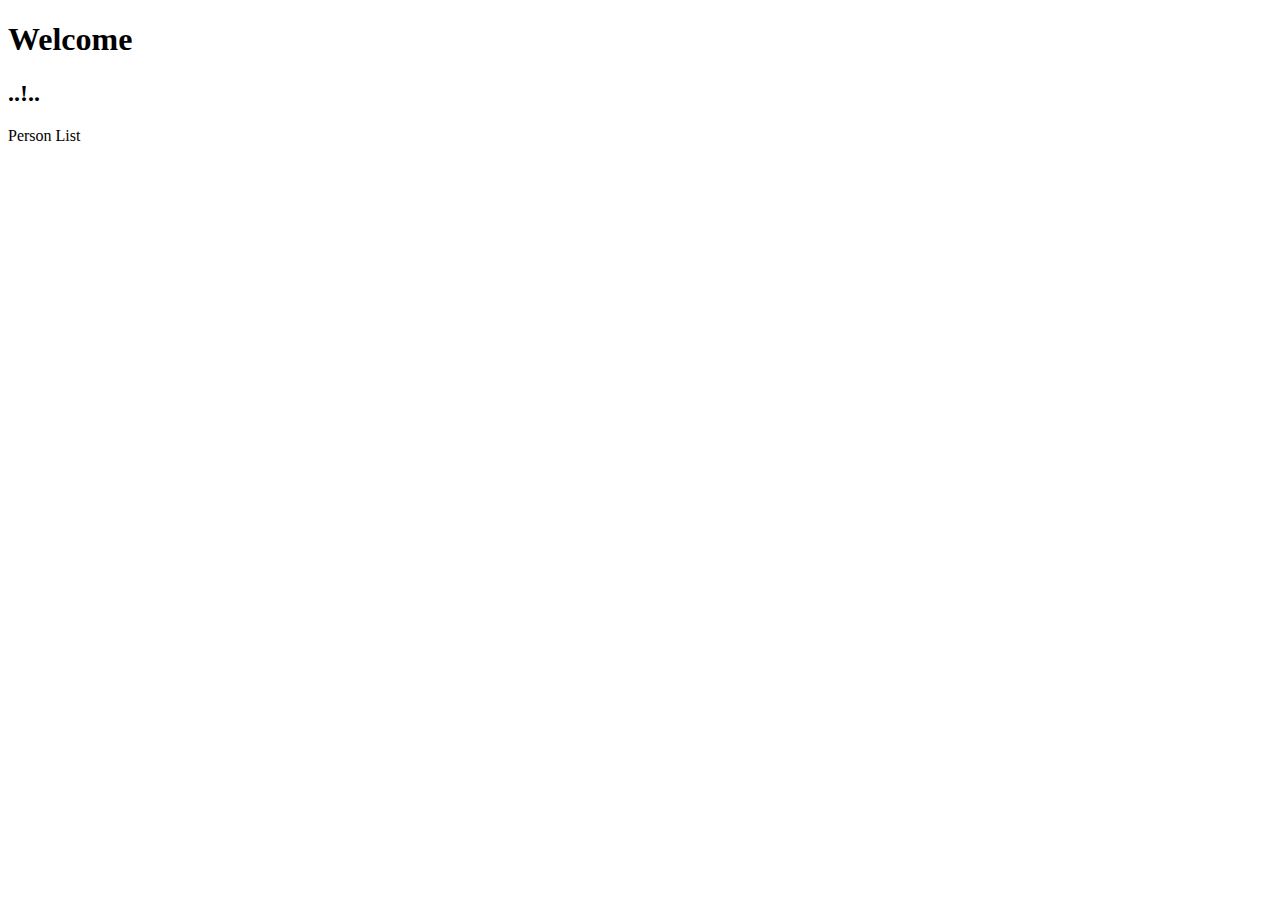
<file: src/main/resources/templates/index.html>
<!DOCTYPE HTML>
<html xmlns:th="http://www.thymeleaf.org">

<head>
    <meta charset="UTF-8" />
    <title>Welcome</title>
    <link rel="stylesheet" type="text/css" th:href="@{/css/style.css}" />
</head>

<body>
    <h1>Welcome</h1>
    <h2 th:utext="${message}">..!..</h2>

    <!--
         In Thymeleaf the equivalent of
         JSP's ${pageContext.request.contextPath}/edit.html
         would be @{/edit.html}
         -->

    <a th:href="@{/personList}">Person List</a>

</body>

</html>
</file>
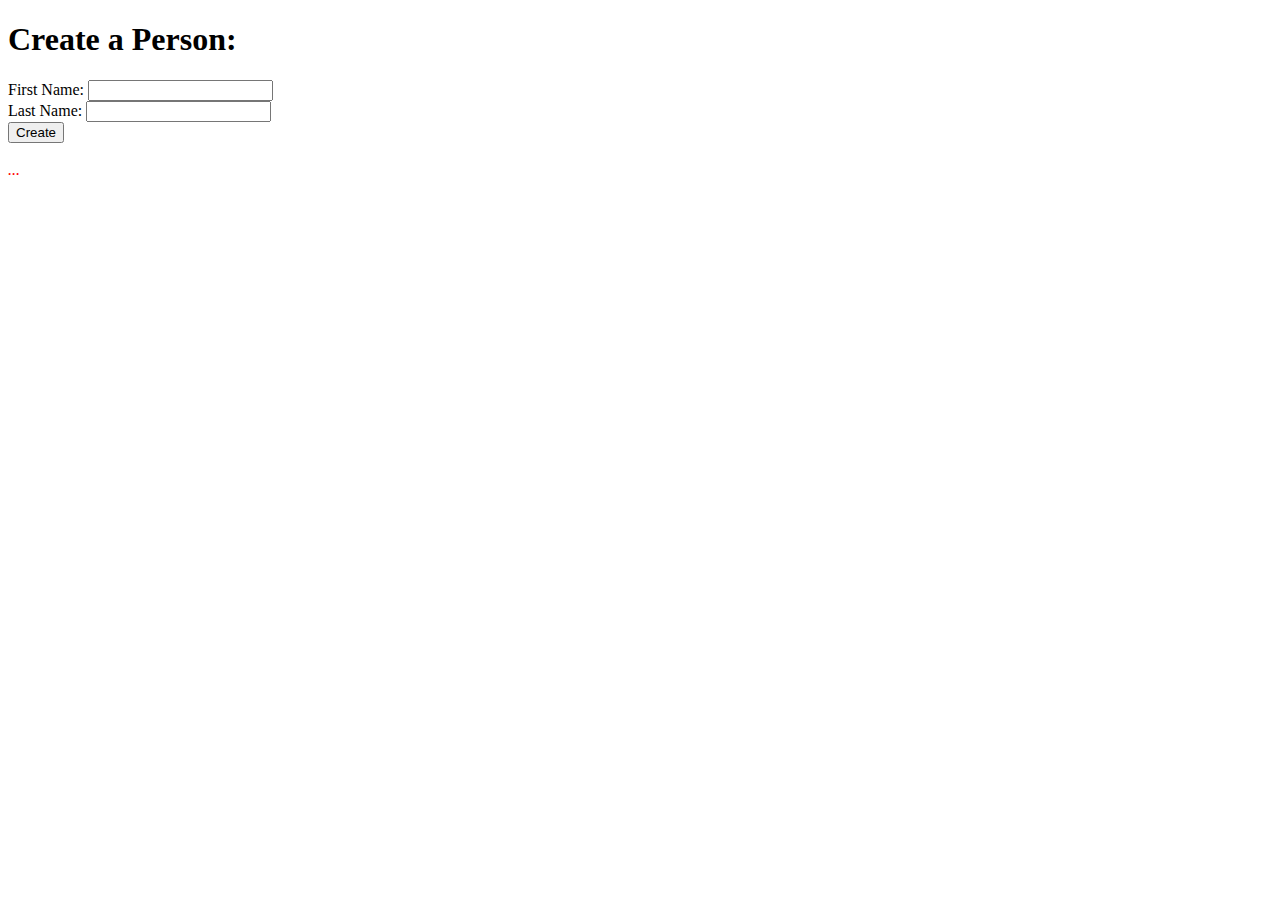
<file: src/main/resources/templates/addPerson.html>
<!DOCTYPE HTML>
<html xmlns:th="http://www.thymeleaf.org">

<head>
    <meta charset="UTF-8" />
    <title>Add Person</title>
    <link rel="stylesheet" type="text/css" th:href="@{/css/style.css}" />
</head>

<body>
    <h1>Create a Person:</h1>

    <!--  
         In Thymeleaf the equivalent of
         JSP's ${pageContext.request.contextPath}/edit.html
         would be @{/edit.html}         
         -->

    <form th:action="@{/addPerson}" th:object="${personForm}" method="POST">
        First Name:
        <input type="text" th:field="*{firstName}" />
        <br />
        Last Name:
        <input type="text" th:field="*{lastName}" />
        <br />
        <input type="submit" value="Create" />
    </form>

    <br />

    <!-- Check if errorMessage is not null and not empty -->

    <div th:if="${errorMessage}" th:utext="${errorMessage}" style="color:red;font-style:italic;">
        ...
    </div>

</body>

</html>
</file>
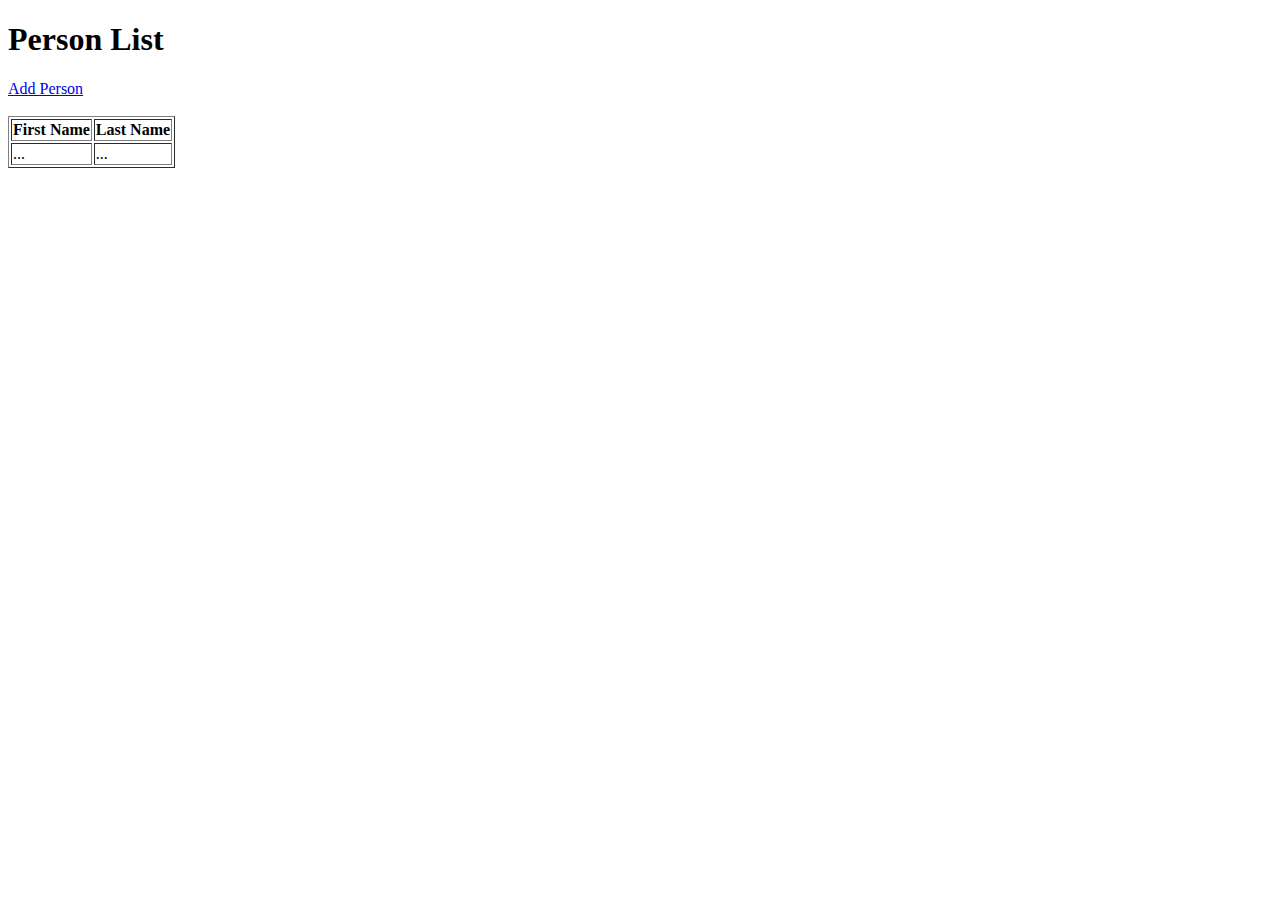
<file: src/main/resources/templates/personList.html>
<!DOCTYPE HTML>
<html xmlns:th="http://www.thymeleaf.org">

<head>
    <meta charset="UTF-8" />
    <title>Person List</title>
    <link rel="stylesheet" type="text/css" th:href="@{/css/style.css}" />
</head>

<body>
    <h1>Person List</h1>
    <a href="addPerson">Add Person</a>
    <br /><br />
    <div>
        <table border="1">
            <tr>
                <th>First Name</th>
                <th>Last Name</th>
            </tr>
            <tr th:each="person : ${persons}">
                <td th:utext="${person.firstName}">...</td>
                <td th:utext="${person.lastName}">...</td>
            </tr>
        </table>
    </div>
</body>

</html>
</file>
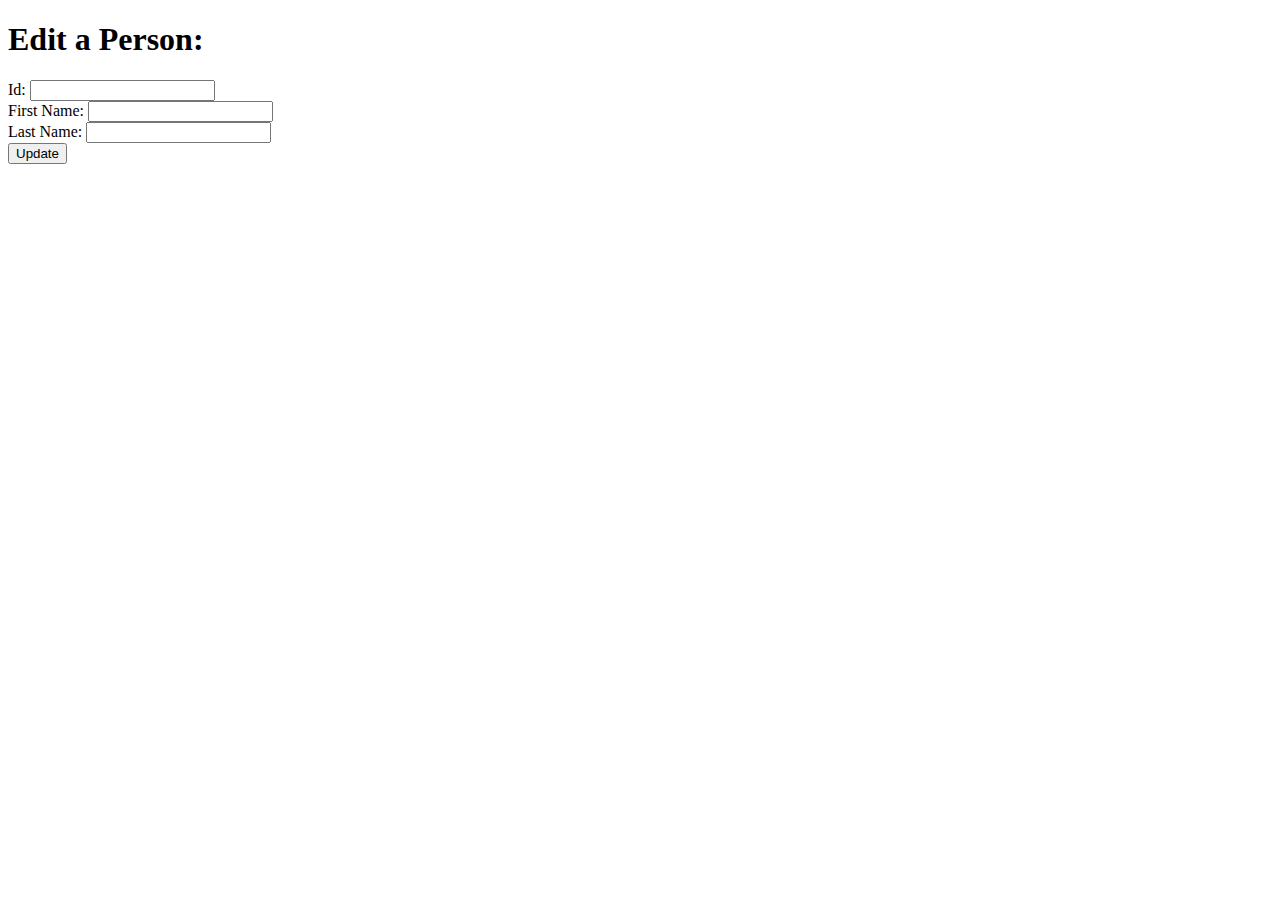
<file: d13rev/src/main/resources/templates/editPerson.html>
<!DOCTYPE html>
<html lang="en">
<head>
    <meta charset="UTF-8">
    <meta http-equiv="X-UA-Compatible" content="IE=edge">
    <meta name="viewport" content="width=device-width, initial-scale=1.0">
    <title>Edit Person</title>
</head>
<body>
    <h1>Edit a Person:</h1>

    <!--  
         In Thymeleaf the equivalent of
         JSP's ${pageContext.request.contextPath}/edit.html
         would be @{/edit.html}         
         -->

    <form th:action="@{/personEdit}" th:object="${per}" method="POST">
        Id:
        <input type="text" th:field="*{id}" />
        <br />
        First Name:
        <input type="text" th:field="*{firstName}" />
        <br />
        Last Name:
        <input type="text" th:field="*{lastName}" />
        <br />
        <input type="submit" value="Update" />
    </form>

    <br />
</body>
</html>
</file>
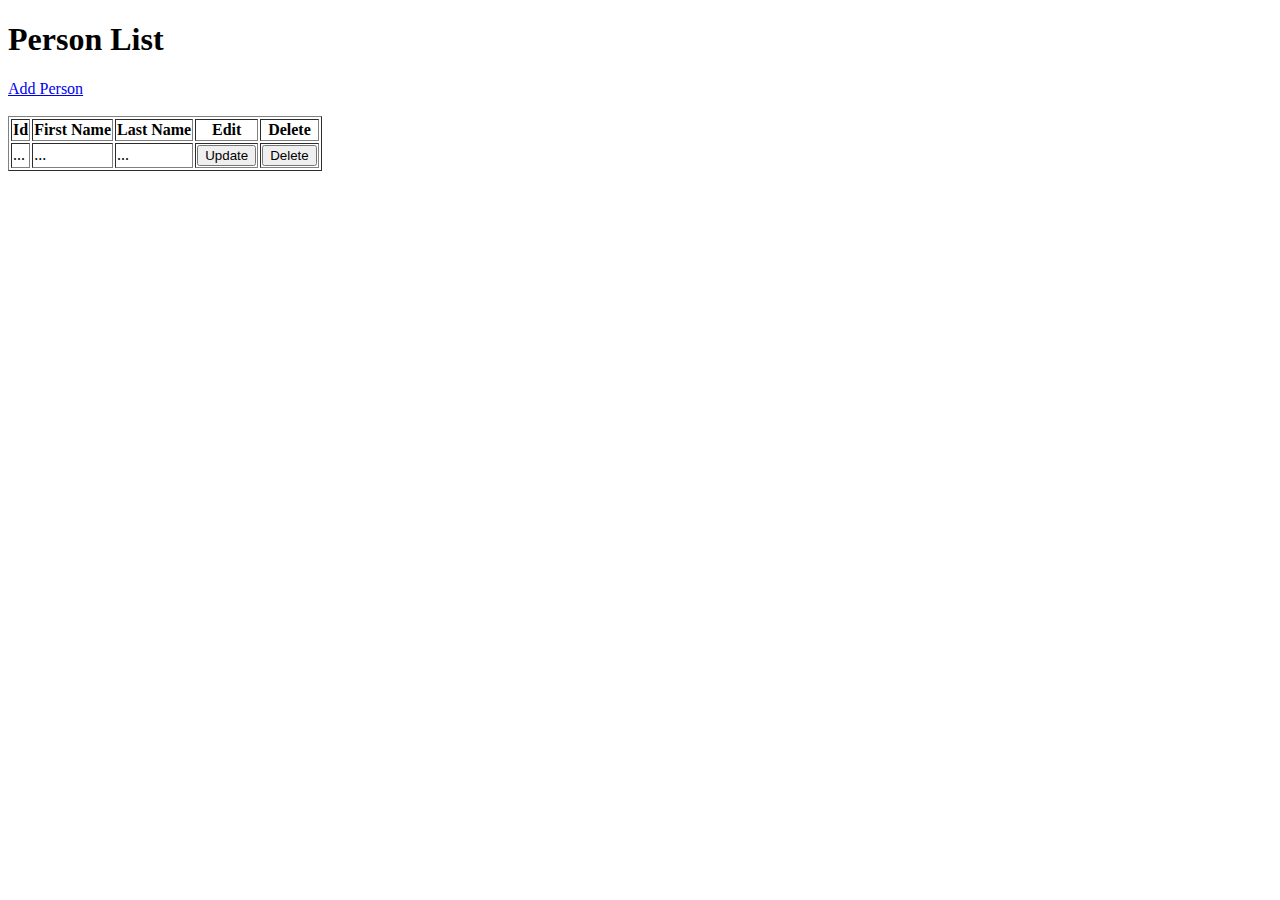
<file: d13rev/src/main/resources/templates/personList.html>
<!DOCTYPE HTML>
<html xmlns:th="http://www.thymeleaf.org">

<head>
    <meta charset="UTF-8" />
    <title>Person List</title>
    <link rel="stylesheet" type="text/css" th:href="@{/css/style.css}" />
</head>

<body>
    <h1>Person List</h1>
    <a href="addPerson">Add Person</a>
    <br /><br />
    <div>
        <table border="1">
            <tr>
                <th>Id</th>
                <th>First Name</th>
                <th>Last Name</th>
                <th>Edit</th>
                <th>Delete</th>
            </tr>
            <tr th:each="person : ${persons}">
                <td th:utext="${person.id}">...</td>
                <td th:utext="${person.firstName}">...</td>
                <td th:utext="${person.lastName}">...</td>
                <td>
                    <form th:action="@{/personToEdit}" th:object="${person}" method="POST">
                        <input type="hidden" name="id" th:value="${person.id}" />
                        <input type="hidden" name="firstName" th:value="${person.firstName}" />
                        <input type="hidden" name="lastName" th:value="${person.lastName}" />
                        <input type="submit" value="Update" />
                    </form>
                </td>
                <td>
                    <form th:action="@{/personDelete}" th:object="${person}" method="POST">
                        <input type="hidden" name="id" th:value="${person.id}" />
                        <input type="hidden" name="firstName" th:value="${person.firstName}" />
                        <input type="hidden" name="lastName" th:value="${person.lastName}" />
                        <input type="submit" value="Delete" />
                    </form>
                </td>
            </tr>
        </table>
    </div>
</body>

</html>
</file>
